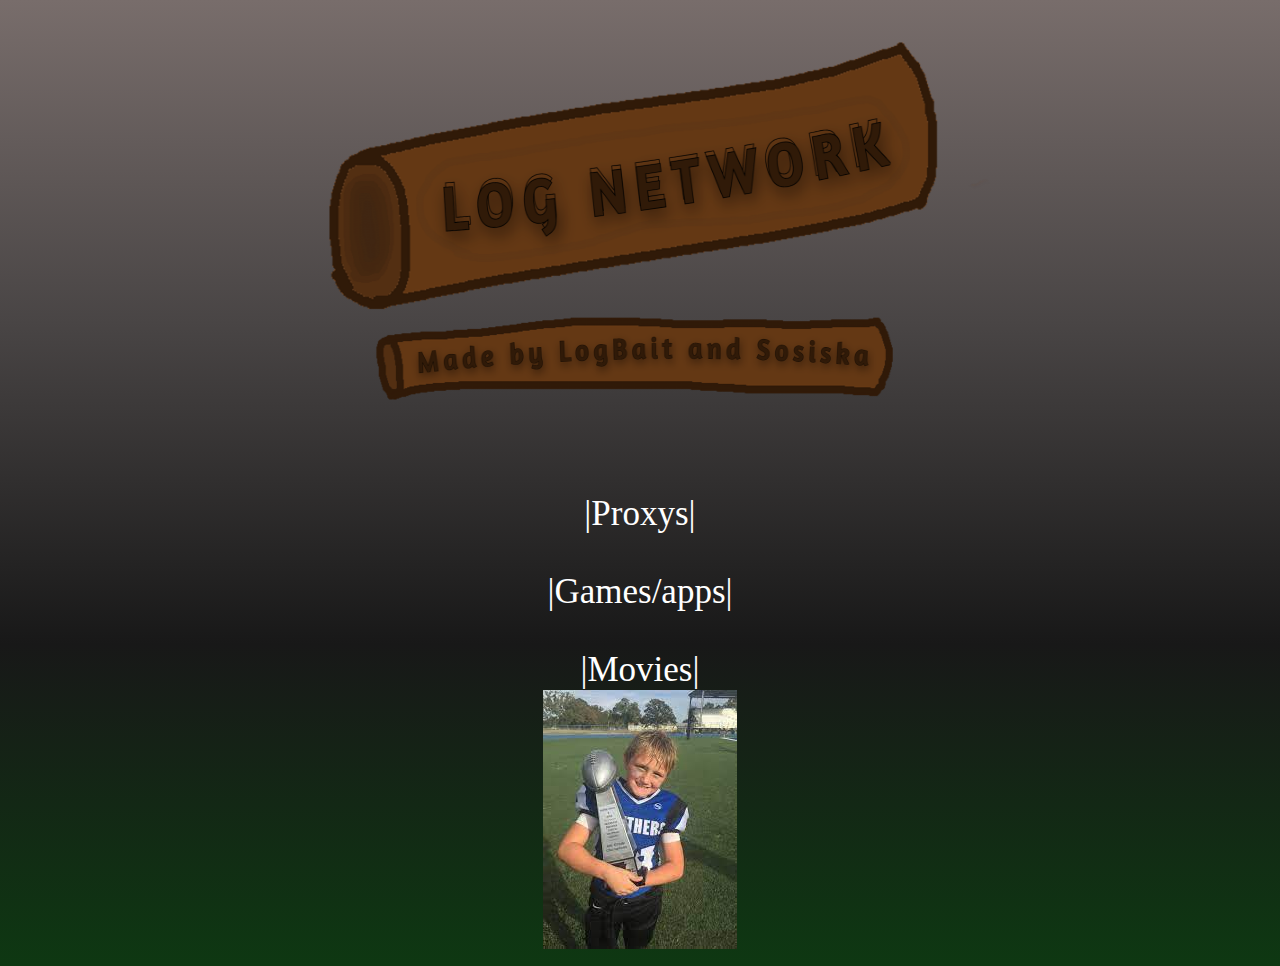
<file: index.html>
<!DOCTYPE html>
<html>

<head>
  <title>LogBait's Site</title>
  <link rel="stylesheet" type="text/css" href="Styles/style54.css" />
  <script async src="https://pagead2.googlesyndication.com/pagead/js/adsbygoogle.js?client=ca-pub-5290880593499511"
    crossorigin="anonymous"></script>
  <style>
    }

    .Movies {
      text-align: center;
      font-size: 50px;
    }

    .Games {
      float: right;
      font-size: 50px;
      color: black;
    }

    .Proxy {
      float: left;
      font-size: 50px;
    }
  </style>
</head>

<body>
  <div class="background">
    <div class="">
      <div class="the">
        <div class="yaboy" position: relative;>
          <div class="fuck">
            <p style="text-align:center;"><img
                src="Imgs/title.jpeg"
                alt="title" border="0" height="400" width="900"></p>
          </div>
          <br>
          <ul>
            <li><a href="proxy.html">|Proxys|</a></li>
            <form>

            </form>
            <br>
            <li><a href="bob.html">|Games/apps|</a></li>
            <form>

            </form>
            <br>
            <li><a href="movies.html">|Movies|</a></li>

            <img src="[data-uri]"/>
          
            <style>
              a {
                text-align: center;
              }
            </style>
          </ul>

        </div>
      </div>
    </div>
</body>

</html>
</file>
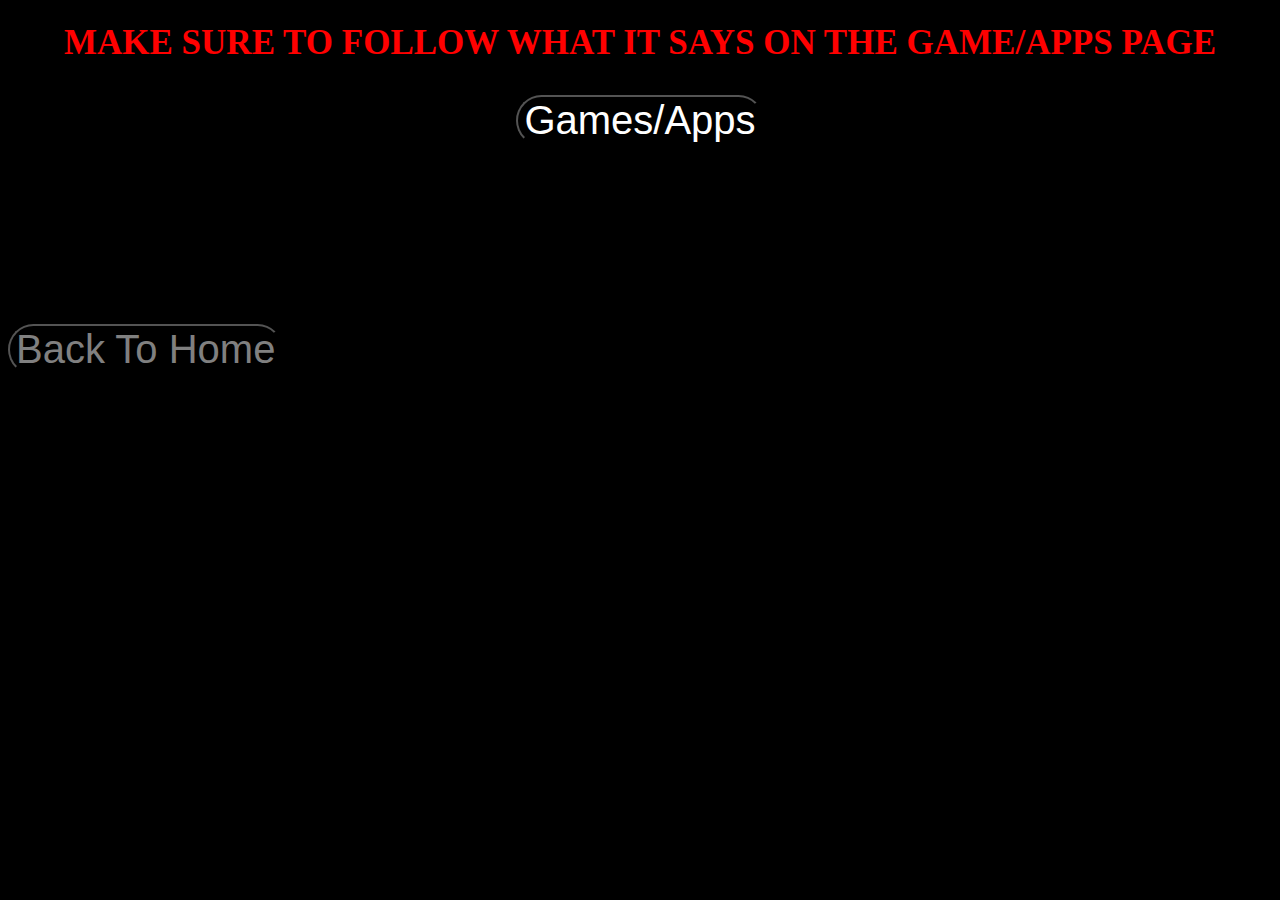
<file: bob.html>
<!DOCTYPE html>
<html>
  <head>
    <link rel="stylesheet" type="text/css" href="Styles/games.css"/>
    <title>
      Games
    </title>
    <style>
      .jacob{
        font-size: 35px;
        color: red;
        text-align: center;
      }
      .yeah{
        text-align: center;
      }
    </style>
  </head>
  <div class="header">
    <h1 class="jacob">MAKE SURE TO FOLLOW WHAT IT SAYS ON THE GAME/APPS PAGE<h1>
    <p class="yeah"><a href="https://logbaits.youramys.com/"><button class="proxiedgames">Games/Apps</button></a></p> 
    <!--Proxy not added yet-->
  <br>
  <br>
  <br>
  <p class="Home"><a href="index.html"><button class="button">Back To Home</button></a></p>
</html>
</file>
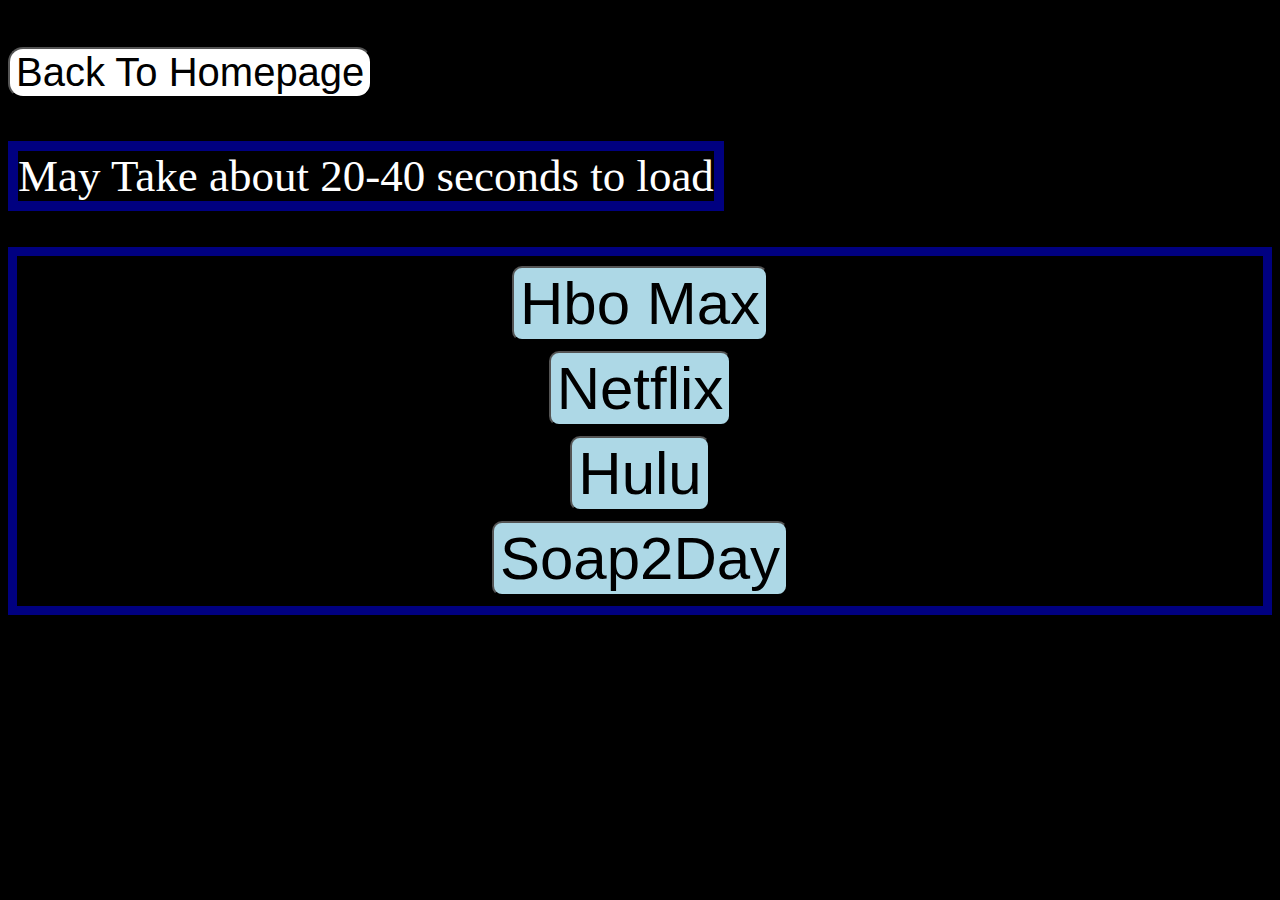
<file: movies.html>
<!DOCTYPE html>
<html>
  <head>
    <title>Movies</title>
    <link rel="stylesheet"
      type="text/css" href="Styles/style6.css"/>
  </head>
  <body15>
    <p15>
      <p class="kbob"><a href="index.html"><button class="button2">Back To Homepage</button></a>
    </p15>
    <br>
    <br>
      <p1>
        May Take about 20-40 seconds to load
      </p1>
    <br>
    <div>
    <p class="fort"><a href="https://gleaming-ruby-bat.cyclic.app/uv/service/hvtrs8%2F-wuw%2Ch%60ooaz.aoo%2F"><button class="button3">Hbo Max</button></a>
      <p class="fort"><a href="https://gleaming-ruby-bat.cyclic.app/uv/service/hvtrs8%2F-wuw%2Cngtdlkx%2Ccmm-"><button class="button3">Netflix</button></a>
      <p class="fort"><a href="https://gleaming-ruby-bat.cyclic.app/uv/service/hvtrs8%2F-wuw%2Chwlw.aoo%2Fuencmmg"><button class="button3">Hulu</button></a>
      <p class="fort"><a href="https://soap2day.mx/enter.html"><button class="button3">Soap2Day</button></a>
</file>
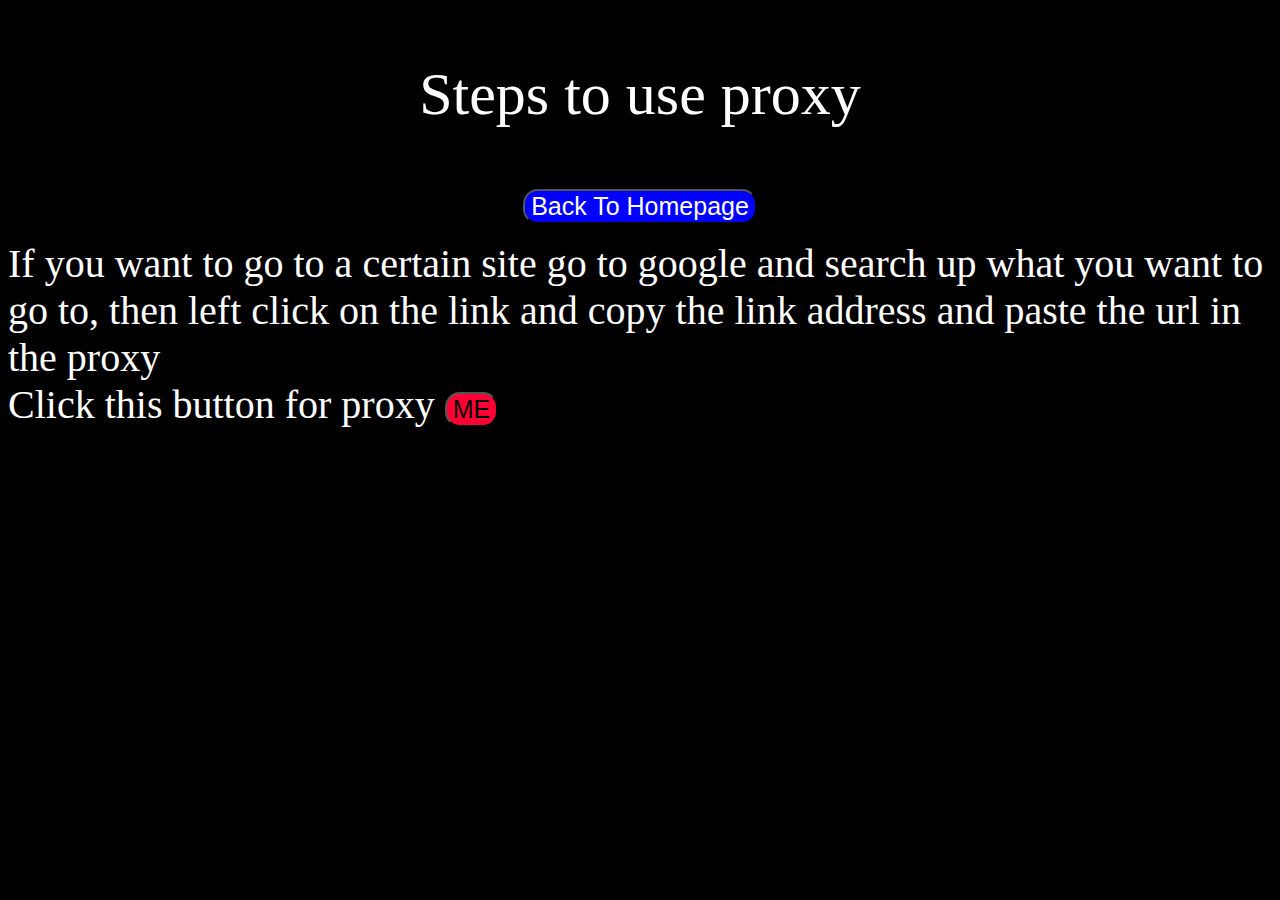
<file: proxy.html>
<!DOCTYPE html>
<html>
<head>
  <title>
    Proxy
  </title>
  <link rel="stylesheet" type="text/css" href="Styles/style2.css">
</head>
  <div class="img-area"></div>
  <body>
<div class="body"></div>

    
  </body>
  <p class="title">Steps to use proxy</p>
  <p class="kbob"><a href="index.html"><button class="button2">Back To Homepage</button></a>
  </p>
  <li>
    If you want to go to a certain site go to google and search up what you want to go to, then left click on the link and copy the link address and paste the url in the proxy</li>
  <li>
    Click this button for proxy <a href="https://jacobjustdef.foreverfine.com/"><button>ME</button></a>
  </li>
</html>
</file>
<file: Styles/style54.css>
/* devanagari */
@font-face {
  font-family: 'Poppins';
  font-style: normal;
  font-weight: 300;
  font-display: swap;
  src: url(https://fonts.gstatic.com/s/poppins/v20/pxiByp8kv8JHgFVrLDz8Z11lFc-K.woff2) format('woff2');
  unicode-range: U+0900-097F, U+1CD0-1CF9, U+200C-200D, U+20A8, U+20B9, U+25CC, U+A830-A839, U+A8E0-A8FF;
}
/* latin-ext */
@font-face {
  font-family: 'Poppins';
  font-style: normal;
  font-weight: 300;
  font-display: swap;
  src: url(https://fonts.gstatic.com/s/poppins/v20/pxiByp8kv8JHgFVrLDz8Z1JlFc-K.woff2) format('woff2');
  unicode-range: U+0100-02AF, U+0300-0301, U+0303-0304, U+0308-0309, U+0323, U+0329, U+1E00-1EFF, U+2020, U+20A0-20AB, U+20AD-20CF, U+2113, U+2C60-2C7F, U+A720-A7FF;
}
/* latin */
@font-face {
  font-family: 'Poppins';
  font-style: normal;
  font-weight: 300;
  font-display: swap;
  src: url(https://fonts.gstatic.com/s/poppins/v20/pxiByp8kv8JHgFVrLDz8Z1xlFQ.woff2) format('woff2');
  unicode-range: U+0000-00FF, U+0131, U+0152-0153, U+02BB-02BC, U+02C6, U+02DA, U+02DC, U+0300-0301, U+0303-0304, U+0308-0309, U+0323, U+0329, U+2000-206F, U+2074, U+20AC, U+2122, U+2191, U+2193, U+2212, U+2215, U+FEFF, U+FFFD;
}
/* devanagari */
@font-face {
  font-family: 'Poppins';
  font-style: normal;
  font-weight: 400;
  font-display: swap;
  src: url(https://fonts.gstatic.com/s/poppins/v20/pxiEyp8kv8JHgFVrJJbecmNE.woff2) format('woff2');
  unicode-range: U+0900-097F, U+1CD0-1CF9, U+200C-200D, U+20A8, U+20B9, U+25CC, U+A830-A839, U+A8E0-A8FF;
}
/* latin-ext */
@font-face {
  font-family: 'Poppins';
  font-style: normal;
  font-weight: 400;
  font-display: swap;
  src: url(https://fonts.gstatic.com/s/poppins/v20/pxiEyp8kv8JHgFVrJJnecmNE.woff2) format('woff2');
  unicode-range: U+0100-02AF, U+0300-0301, U+0303-0304, U+0308-0309, U+0323, U+0329, U+1E00-1EFF, U+2020, U+20A0-20AB, U+20AD-20CF, U+2113, U+2C60-2C7F, U+A720-A7FF;
}
/* latin */
@font-face {
  font-family: 'Poppins';
  font-style: normal;
  font-weight: 400;
  font-display: swap;
  src: url(https://fonts.gstatic.com/s/poppins/v20/pxiEyp8kv8JHgFVrJJfecg.woff2) format('woff2');
  unicode-range: U+0000-00FF, U+0131, U+0152-0153, U+02BB-02BC, U+02C6, U+02DA, U+02DC, U+0300-0301, U+0303-0304, U+0308-0309, U+0323, U+0329, U+2000-206F, U+2074, U+20AC, U+2122, U+2191, U+2193, U+2212, U+2215, U+FEFF, U+FFFD;
}
/* devanagari */
@font-face {
  font-family: 'Poppins';
  font-style: normal;
  font-weight: 500;
  font-display: swap;
  src: url(https://fonts.gstatic.com/s/poppins/v20/pxiByp8kv8JHgFVrLGT9Z11lFc-K.woff2) format('woff2');
  unicode-range: U+0900-097F, U+1CD0-1CF9, U+200C-200D, U+20A8, U+20B9, U+25CC, U+A830-A839, U+A8E0-A8FF;
}
/* latin-ext */
@font-face {
  font-family: 'Poppins';
  font-style: normal;
  font-weight: 500;
  font-display: swap;
  src: url(https://fonts.gstatic.com/s/poppins/v20/pxiByp8kv8JHgFVrLGT9Z1JlFc-K.woff2) format('woff2');
  unicode-range: U+0100-02AF, U+0300-0301, U+0303-0304, U+0308-0309, U+0323, U+0329, U+1E00-1EFF, U+2020, U+20A0-20AB, U+20AD-20CF, U+2113, U+2C60-2C7F, U+A720-A7FF;
}
/* latin */
@font-face {
  font-family: 'Poppins';
  font-style: normal;
  font-weight: 500;
  font-display: swap;
  src: url(https://fonts.gstatic.com/s/poppins/v20/pxiByp8kv8JHgFVrLGT9Z1xlFQ.woff2) format('woff2');
  unicode-range: U+0000-00FF, U+0131, U+0152-0153, U+02BB-02BC, U+02C6, U+02DA, U+02DC, U+0300-0301, U+0303-0304, U+0308-0309, U+0323, U+0329, U+2000-206F, U+2074, U+20AC, U+2122, U+2191, U+2193, U+2212, U+2215, U+FEFF, U+FFFD;
}
/* devanagari */
@font-face {
  font-family: 'Poppins';
  font-style: normal;
  font-weight: 600;
  font-display: swap;
  src: url(https://fonts.gstatic.com/s/poppins/v20/pxiByp8kv8JHgFVrLEj6Z11lFc-K.woff2) format('woff2');
  unicode-range: U+0900-097F, U+1CD0-1CF9, U+200C-200D, U+20A8, U+20B9, U+25CC, U+A830-A839, U+A8E0-A8FF;
}
/* latin-ext */
@font-face {
  font-family: 'Poppins';
  font-style: normal;
  font-weight: 600;
  font-display: swap;
  src: url(https://fonts.gstatic.com/s/poppins/v20/pxiByp8kv8JHgFVrLEj6Z1JlFc-K.woff2) format('woff2');
  unicode-range: U+0100-02AF, U+0300-0301, U+0303-0304, U+0308-0309, U+0323, U+0329, U+1E00-1EFF, U+2020, U+20A0-20AB, U+20AD-20CF, U+2113, U+2C60-2C7F, U+A720-A7FF;
}
/* latin */
@font-face {
  font-family: 'Poppins';
  font-style: normal;
  font-weight: 600;
  font-display: swap;
  src: url(https://fonts.gstatic.com/s/poppins/v20/pxiByp8kv8JHgFVrLEj6Z1xlFQ.woff2) format('woff2');
  unicode-range: U+0000-00FF, U+0131, U+0152-0153, U+02BB-02BC, U+02C6, U+02DA, U+02DC, U+0300-0301, U+0303-0304, U+0308-0309, U+0323, U+0329, U+2000-206F, U+2074, U+20AC, U+2122, U+2191, U+2193, U+2212, U+2215, U+FEFF, U+FFFD;
}
/* devanagari */
@font-face {
  font-family: 'Poppins';
  font-style: normal;
  font-weight: 700;
  font-display: swap;
  src: url(https://fonts.gstatic.com/s/poppins/v20/pxiByp8kv8JHgFVrLCz7Z11lFc-K.woff2) format('woff2');
  unicode-range: U+0900-097F, U+1CD0-1CF9, U+200C-200D, U+20A8, U+20B9, U+25CC, U+A830-A839, U+A8E0-A8FF;
}
/* latin-ext */
@font-face {
  font-family: 'Poppins';
  font-style: normal;
  font-weight: 700;
  font-display: swap;
  src: url(https://fonts.gstatic.com/s/poppins/v20/pxiByp8kv8JHgFVrLCz7Z1JlFc-K.woff2) format('woff2');
  unicode-range: U+0100-02AF, U+0300-0301, U+0303-0304, U+0308-0309, U+0323, U+0329, U+1E00-1EFF, U+2020, U+20A0-20AB, U+20AD-20CF, U+2113, U+2C60-2C7F, U+A720-A7FF;
}
/* latin */
@font-face {
  font-family: 'Poppins';
  font-style: normal;
  font-weight: 700;
  font-display: swap;
  src: url(https://fonts.gstatic.com/s/poppins/v20/pxiByp8kv8JHgFVrLCz7Z1xlFQ.woff2) format('woff2');
  unicode-range: U+0000-00FF, U+0131, U+0152-0153, U+02BB-02BC, U+02C6, U+02DA, U+02DC, U+0300-0301, U+0303-0304, U+0308-0309, U+0323, U+0329, U+2000-206F, U+2074, U+20AC, U+2122, U+2191, U+2193, U+2212, U+2215, U+FEFF, U+FFFD;
}
/* devanagari */
@font-face {
  font-family: 'Poppins';
  font-style: normal;
  font-weight: 800;
  font-display: swap;
  src: url(https://fonts.gstatic.com/s/poppins/v20/pxiByp8kv8JHgFVrLDD4Z11lFc-K.woff2) format('woff2');
  unicode-range: U+0900-097F, U+1CD0-1CF9, U+200C-200D, U+20A8, U+20B9, U+25CC, U+A830-A839, U+A8E0-A8FF;
}
/* latin-ext */
@font-face {
  font-family: 'Poppins';
  font-style: normal;
  font-weight: 800;
  font-display: swap;
  src: url(https://fonts.gstatic.com/s/poppins/v20/pxiByp8kv8JHgFVrLDD4Z1JlFc-K.woff2) format('woff2');
  unicode-range: U+0100-02AF, U+0300-0301, U+0303-0304, U+0308-0309, U+0323, U+0329, U+1E00-1EFF, U+2020, U+20A0-20AB, U+20AD-20CF, U+2113, U+2C60-2C7F, U+A720-A7FF;
}
/* latin */
@font-face {
  font-family: 'Poppins';
  font-style: normal;
  font-weight: 800;
  font-display: swap;
  src: url(https://fonts.gstatic.com/s/poppins/v20/pxiByp8kv8JHgFVrLDD4Z1xlFQ.woff2) format('woff2');
  unicode-range: U+0000-00FF, U+0131, U+0152-0153, U+02BB-02BC, U+02C6, U+02DA, U+02DC, U+0300-0301, U+0303-0304, U+0308-0309, U+0323, U+0329, U+2000-206F, U+2074, U+20AC, U+2122, U+2191, U+2193, U+2212, U+2215, U+FEFF, U+FFFD;
}
/* devanagari */
@font-face {
  font-family: 'Poppins';
  font-style: normal;
  font-weight: 900;
  font-display: swap;
  src: url(https://fonts.gstatic.com/s/poppins/v20/pxiByp8kv8JHgFVrLBT5Z11lFc-K.woff2) format('woff2');
  unicode-range: U+0900-097F, U+1CD0-1CF9, U+200C-200D, U+20A8, U+20B9, U+25CC, U+A830-A839, U+A8E0-A8FF;
}
/* latin-ext */
@font-face {
  font-family: 'Poppins';
  font-style: normal;
  font-weight: 900;
  font-display: swap;
  src: url(https://fonts.gstatic.com/s/poppins/v20/pxiByp8kv8JHgFVrLBT5Z1JlFc-K.woff2) format('woff2');
  unicode-range: U+0100-02AF, U+0300-0301, U+0303-0304, U+0308-0309, U+0323, U+0329, U+1E00-1EFF, U+2020, U+20A0-20AB, U+20AD-20CF, U+2113, U+2C60-2C7F, U+A720-A7FF;
}
/* latin */
@font-face {
  font-family: 'Poppins';
  font-style: normal;
  font-weight: 900;
  font-display: swap;
  src: url(https://fonts.gstatic.com/s/poppins/v20/pxiByp8kv8JHgFVrLBT5Z1xlFQ.woff2) format('woff2');
  unicode-range: U+0000-00FF, U+0131, U+0152-0153, U+02BB-02BC, U+02C6, U+02DA, U+02DC, U+0300-0301, U+0303-0304, U+0308-0309, U+0323, U+0329, U+2000-206F, U+2074, U+20AC, U+2122, U+2191, U+2193, U+2212, U+2215, U+FEFF, U+FFFD;
}
*
p {
  font-size: 25px;
  color: black;
}
body {
  min-height: 100vh;
  overflow-x: hidden;
  background: linear-gradient(#786D6B,#494545,#181818,#0E3812 );
   
}
h1 {
  font-size: 50px;
  color: white;
  background-color: Black;
  border: 10px solid darkblue;
}

ul
{
  display: contents;
  justify-content: center;
  font-size: 35px;
}
ul li
{
  list-style: none;
  margin-top: 20px;
}  
ul li a
{
  text-decoration: none;
  padding: 13px 14px;
  color: #ffffff;
  border-radius: 20px;
  margin-top: 100px;
}
ul li a:hover,
ul li a.active
{
  background: #ffffff;
  color: #2b1055;
  
}
section
{
  position: relative;
  width: 100%;
  height: 100%;
  padding: 100px;
  display: contents;
  justify-content: center;
  align-items: center;
}
section::before
{
  content: '';
  position: absolute;
  bottom: 0;
  width: 100%;
  height: 100px;
  background: linear-gradient(to top,#1c0522,transparent);
  z-index: 100;
}

h5 {
  color: white;
  background-color: black;
}
div {
  color: white;
}
p2 {
  font-size: 25px;
  color: black;
}
strong2 {
  color: black;
}
p4 {
  font-color: black;
  background-color: black;
  font-size: 25px;
}
p15 {
  font-size: 80px;
  background-color: RED;
}
p9 {
  font-size: 25px;
  font-color: black;
  color: black;
}
p11 {
  font-size: 40;
  font-color: Black;
  background-color: blue;
}
p19{
  font-size: 60px;
}
div2{
  font-color: black;
  font-size: 40px;
  
}
p3{
  background-color: red;
  font-size: 50px;
}
center {
  text-align: center;
  border: 10px solid black;
  font-size: 35px;
}
p16{
  background-color: yellow;
  font-size: 50px;
}
center2{
  background-color: red;
}
center3{
  background-color: yellow;
}
strong3{
  font-color: red;
}
p25{
  font-size: 50;
}
p54{
  font-size: 50px;
  color: black;
}
center4 {
  font-size: 50px;
  text-align: center;
}
p57{
  font-size: 60px;
}
.button{
  font-size: 90px;
  border-radius: 30px;
}
.button2{
  font-size: 90px;
  border-radius: 30px;
}
.button3{
  font-size: 90px;
  border-radius: 30px;
}
.kbob{
  text-align: left;
}
.kbobb{
  text-align:left;
}
.kbobbb{
  text-align: left;
}
.yaboy{
  text-align: center;
}
.dash{
  text-align: center;
  font-size: 70px;
  font-family: cursive;
}
</file>
<file: Styles/games.css>
body{
 background-color: black;
      }
.List{
       text-align: left;
       font-size: 35px;
        color: black;
}
p2{
  font-size: 60px;
}
.Home{
  text-align:left;
  font-size: 35px
}
.apps{
  text-align: center;
  font-size: 35px;
}
.button{
  font-size: 40px;
  border-radius: 30px;
  background-blend-mode: multiply;
  background-color: black;
  color: Gray;
}
.header h2{
  display: inline;
  float: center;
  color: white;
  border: 5px solid red;
}
.header span{
  float:right;
  font-size: 50px;
}
.proxiedgames{
  font-size: 40px;
  border-radius: 30px;
  background-color: black;
  color: white;
}
.yaby{
  font-size: 40px;
}
.dood{
  text-align: left;
}
img{
  border-radius: 75px;
}
</file>
<file: Styles/style6.css>
body{
  background-color: black;
}
div{
  font-size: 50px;
  text-align: center;
  border: 9px solid navy;
}
p15{
  font-size: 45px;
  color: black;
}
p1{
  color: white;
  font-size: 45px;
  border: 10px solid navy;
  text-align: center;
}
.kbob{
  text-align: left;
}
.button2{
  font-size: 40px;
  border-radius: 15px;
  size: 50px;
  background-blend-mode: black;
  background-color: white;
  color: black;
}
.fort{
  text-align: center;
  font-size: 10px;
}
.button3{
  font-size: 60px;
  background-color: lightblue;
  border-radius: 10px;
}
</file>
<file: Styles/style2.css>
.title{
      font-size: 60px; 
      text-align: center;
    color: white;
    }
    li{
      text-align: left;
      color: white;
      font-size: 40px;
    }
    button{
      font-size: 25px;
      border-radius: 15px;
      background-color: #ff0034;
      color: black;
    }
    .button2{
      background-color: blue;
      color: white;
    }
    .kbob{
    text-align: center;
}
body{
background-color: black;
  background-repeat:no-repeat;
  background-size: cover;
}
</file>
